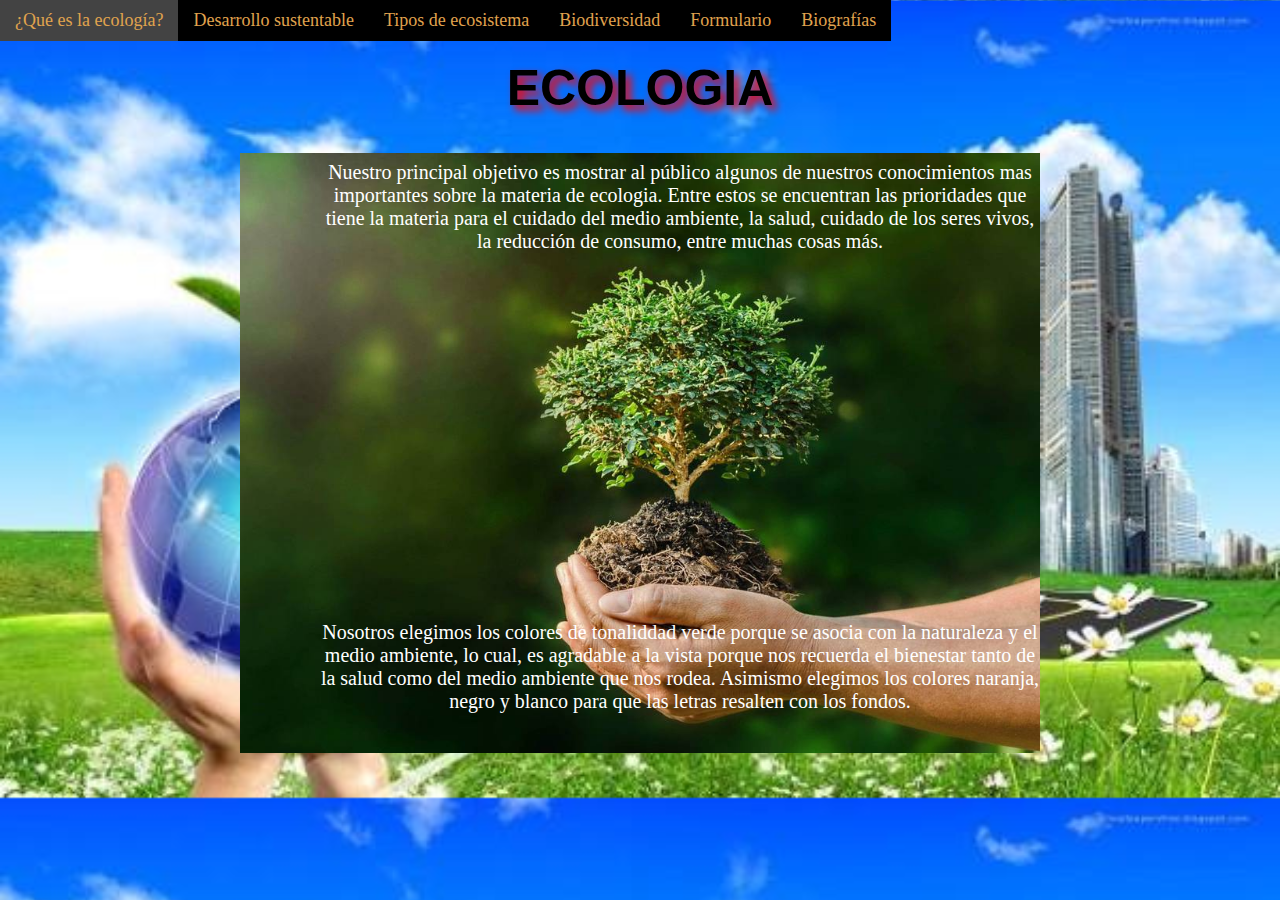
<file: Proyecto/index.html>
<!DOCTYPE html>
<html lang="en">
<head>
    <meta charset="UTF-8">
    <meta http-equiv="X-UA-Compatible" content="IE=edge">
    <meta name="viewport" content="width=device-width, initial-scale=1.0">
    <title>MENÚ</title>
    <link rel="stylesheet" href="estilos.css"/>
</head>
<body>

    <div id="header">
        <ul class="nav">
            <li><a href="ecologia.html">¿Qué es la ecología?</a></li>
            <li><a href="des_sust.html">Desarrollo sustentable</a></li>
            <li><a href="tipEcos.html">Tipos de ecosistema</a></li>
            <li><a href="biodiversidad.html">Biodiversidad</a></li>
            <li><a href="formulario.html">Formulario</a></li>
            <li><a href="biografias.html">Biografías</a></li>
        </ul>
    </div>

    <div class="contenedor">
        <br>
        <header>
            <h1>ECOLOGIA</h1>
        </header>
        <br><br>
        <img src="imagenes/arbol.jpg" alt="" width="800px" height="600px">
        <div class="texto1">Nuestro principal objetivo es mostrar al público
            algunos de nuestros conocimientos mas importantes sobre la materia de ecologia.
            Entre estos se encuentran las prioridades que tiene la materia para el cuidado del medio ambiente,
            la salud, cuidado de los seres vivos, la reducción de consumo, entre muchas cosas más.
        </div>
        <div class="texto2">Nosotros elegimos los colores de tonaliddad verde
            porque se asocia con la naturaleza y el medio ambiente, lo cual, es agradable a la vista porque
            nos recuerda el bienestar tanto de la salud como del medio ambiente que nos rodea. Asimismo 
            elegimos los colores naranja, negro y blanco para que las letras resalten con los fondos.
        </div>
    </div>
</body>
</html>
</file>
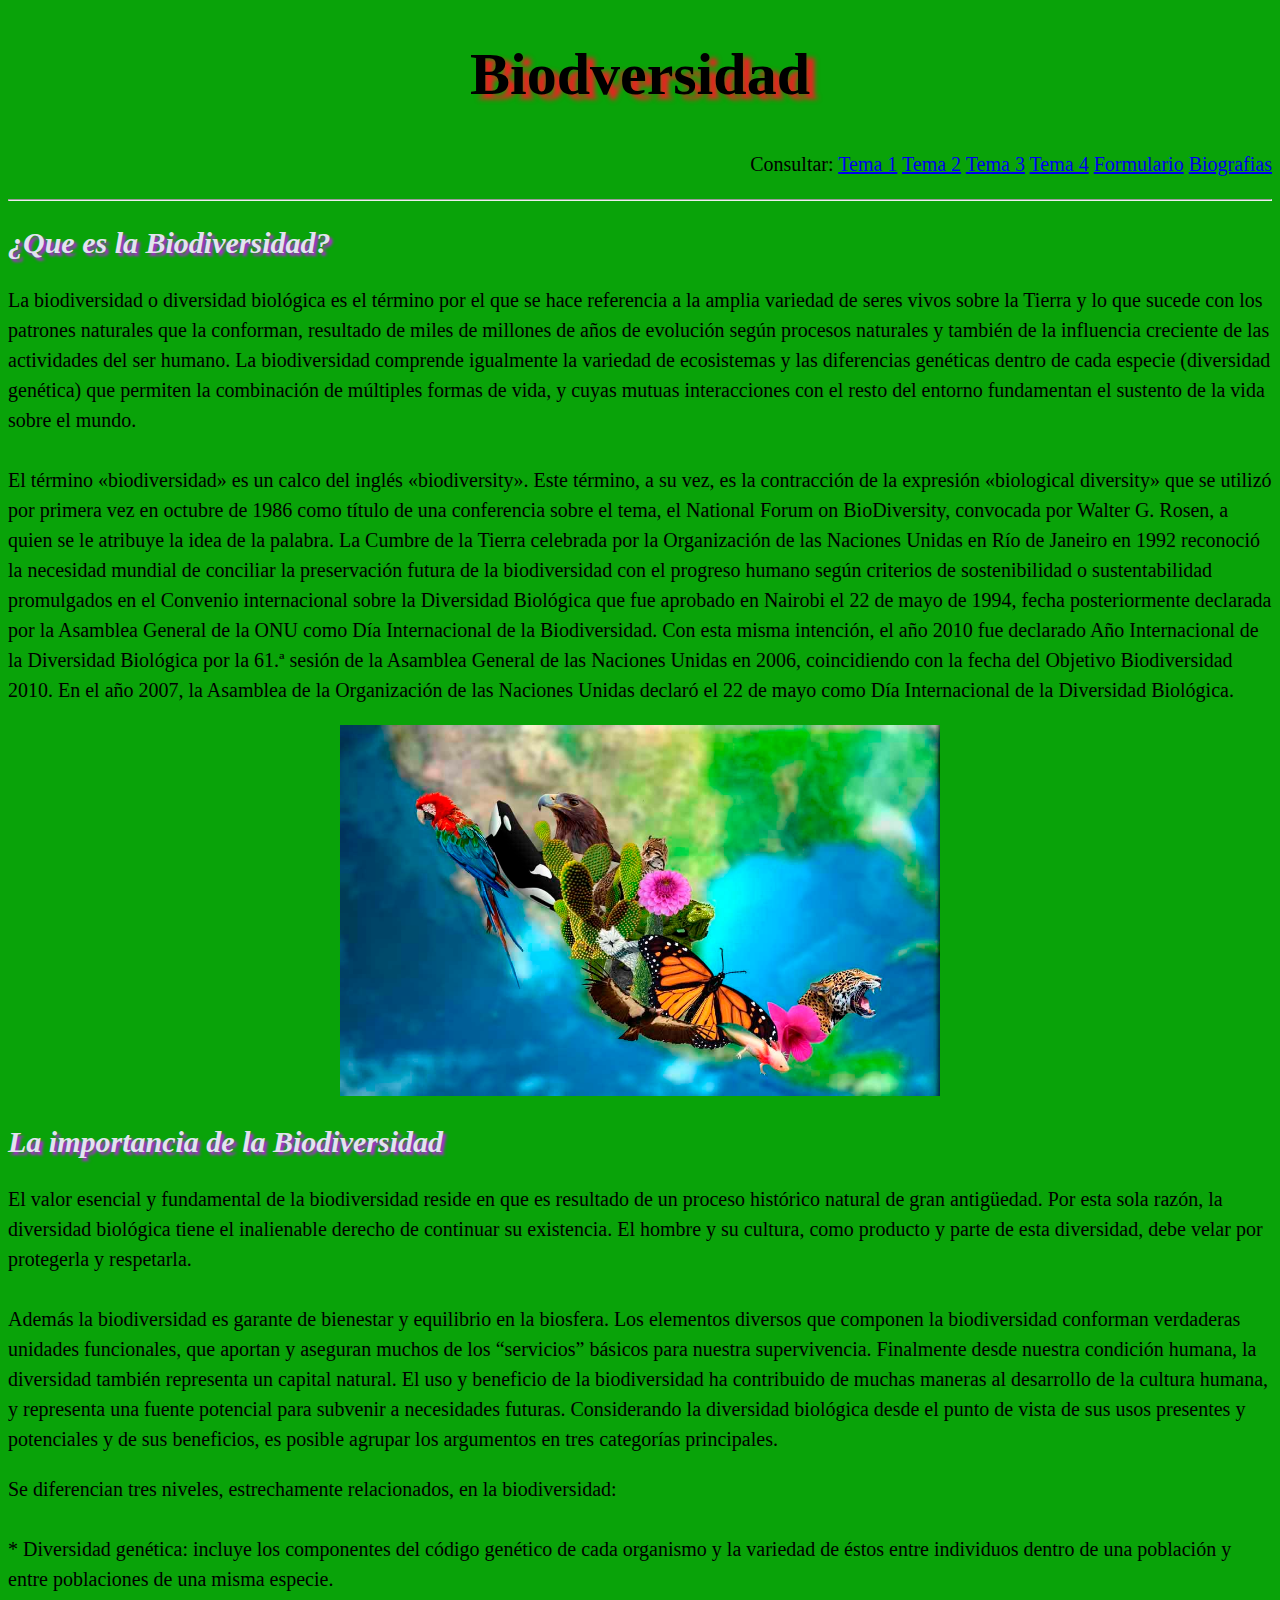
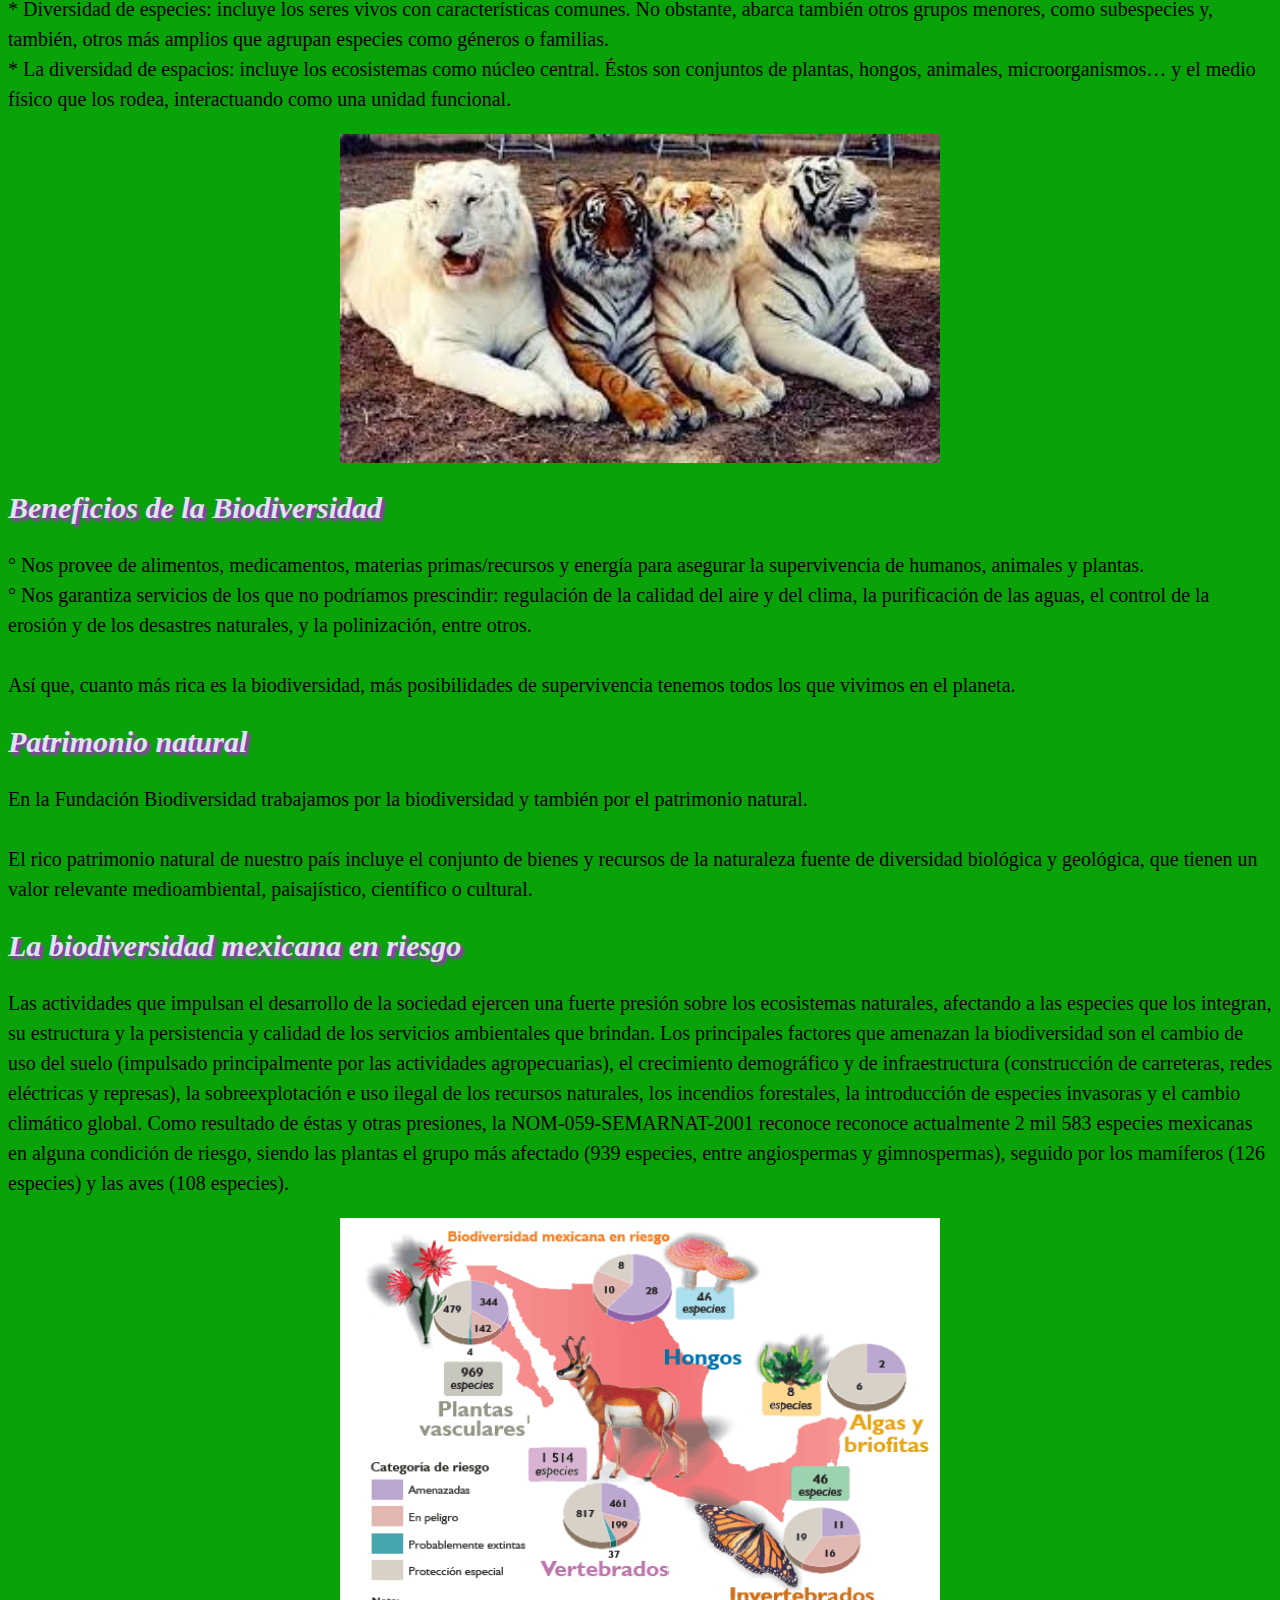
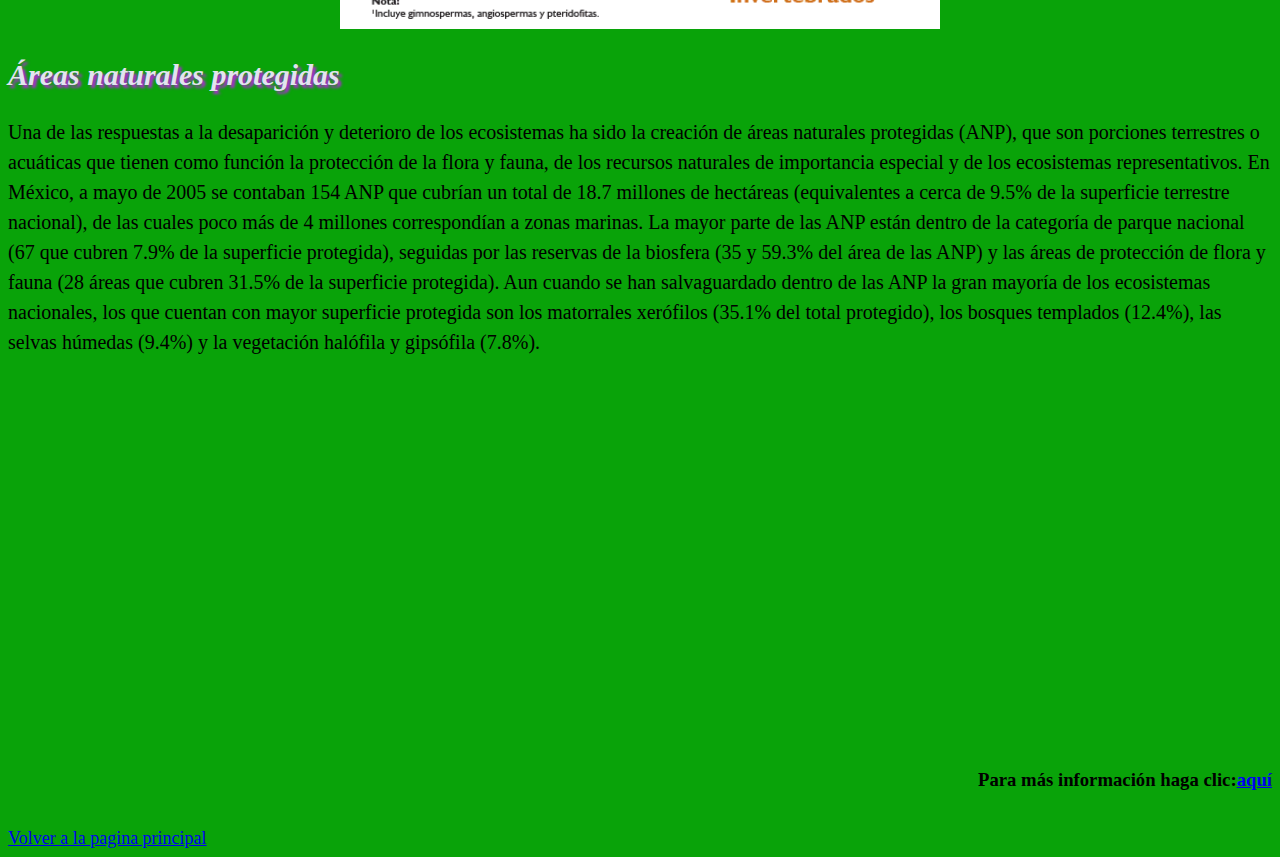
<file: Proyecto/biodiversidad.html>
<!DOCTYPE html>
<html lang="en">
<head>
    <meta charset="UTF-8">
    <meta http-equiv="X-UA-Compatible" content="IE=edge">
    <meta name="viewport" content="width=device-width, initial-scale=1.0">
    <title>Biodiversidad</title>
    <link rel="stylesheet" href="estilos4.css"/>
</head>
<body>

    <header>
        <h1>Biodversidad</h1>
    </header>

    <div class="anclaje">
    <p class="color">Consultar:
        <a href="ecologia.html">Tema 1</a>
        <a href="des_sust.html">Tema 2</a>
        <a href="tipEcos.html">Tema 3</a>
        <a href="biodiversidad.html">Tema 4</a>
        <a href="formulario.html">Formulario</a>
        <a href="biografias.html">Biografias</a>
    </div>
    </p>

    <hr>
    <h2>¿Que es la Biodiversidad?</h2>

    <p>
        La biodiversidad o diversidad biológica es el término por el que se hace referencia a la amplia variedad de 
        seres vivos sobre la Tierra y lo que sucede con los patrones naturales 
        que la conforman, resultado de miles de millones de años de evolución según procesos naturales y también de la influencia creciente de 
        las actividades del ser humano. La biodiversidad comprende igualmente la variedad de ecosistemas y las diferencias genéticas dentro de 
        cada especie (diversidad genética) que permiten la combinación de múltiples formas de vida, y cuyas mutuas interacciones con el resto del 
        entorno fundamentan el sustento de la vida sobre el mundo.<br><br>
        El término «biodiversidad» es un calco del inglés «biodiversity». Este término, a su vez, es la contracción de la expresión «biological 
        diversity» que se utilizó por primera vez en octubre de 1986 como título de una conferencia sobre el tema, el National Forum on 
        BioDiversity, convocada por Walter G. Rosen, a quien se le atribuye la idea de la palabra.
        La Cumbre de la Tierra celebrada por la Organización de las Naciones Unidas en Río de Janeiro en 1992 reconoció la necesidad 
        mundial de conciliar la preservación futura de la biodiversidad con el progreso humano según criterios de sostenibilidad o 
        sustentabilidad promulgados en el Convenio internacional sobre la Diversidad Biológica que fue aprobado en Nairobi el 22 de 
        mayo de 1994, fecha posteriormente declarada por la Asamblea General de la ONU como Día Internacional de la Biodiversidad. 
        Con esta misma intención, el año 2010 fue declarado Año Internacional de la Diversidad Biológica por la 61.ª sesión de la 
        Asamblea General de las Naciones Unidas en 2006, coincidiendo con la fecha del Objetivo Biodiversidad 2010.
        En el año 2007, la Asamblea de la Organización de las Naciones Unidas declaró el 22 de mayo como Día Internacional de la 
        Diversidad Biológica.
        <br>
        <center><img src="imagenes/bio.jpg" width="600" heigh="900"></center>
    </p>

    <h2>La importancia de la Biodiversidad</h2>
    <p>
        El valor esencial y fundamental de la biodiversidad reside en que es resultado de un proceso histórico 
        natural de gran antigüedad. Por esta sola razón, la diversidad biológica tiene el inalienable derecho de 
        continuar su existencia. El hombre y su cultura, como producto y parte de esta diversidad, debe velar por 
        protegerla y respetarla.<br><br>
        Además la biodiversidad es garante de bienestar y equilibrio en la biosfera. Los elementos diversos que 
        componen la biodiversidad conforman verdaderas unidades funcionales, que aportan y aseguran muchos de 
        los “servicios” básicos para nuestra supervivencia.
        Finalmente desde nuestra condición humana, la diversidad también representa un capital natural. 
        El uso y beneficio de la biodiversidad ha contribuido de muchas maneras al desarrollo de la cultura 
        humana, y representa una fuente potencial para subvenir a necesidades futuras.
        Considerando la diversidad biológica desde el punto de vista de sus usos presentes y potenciales y 
        de sus beneficios, es posible agrupar los argumentos en tres categorías principales.
    </p>

    <p>
        Se diferencian tres niveles, estrechamente relacionados, en la biodiversidad:<br><br>
        * Diversidad genética: incluye los componentes del código genético de cada organismo y la variedad de éstos entre individuos dentro de una población y entre poblaciones de una misma especie.<br>
        * Diversidad de especies: incluye los seres vivos con características comunes. No obstante, abarca también otros grupos menores, como subespecies y, también, otros más amplios que agrupan especies como géneros o familias.<br>
        * La diversidad de espacios: incluye los ecosistemas como núcleo central. Éstos son conjuntos de plantas, hongos, animales, microorganismos… y el medio físico que los rodea, interactuando como una unidad funcional.
        <center><img src="imagenes/bio_gen.jpg" width="600" heigh="900"></center>
    </p>

    <h2>Beneficios de la Biodiversidad</h2>
    <p>
        ° Nos provee de alimentos, medicamentos, materias primas/recursos y energía para asegurar la supervivencia de humanos, animales y plantas.<br>
        ° Nos garantiza servicios de los que no podríamos prescindir: regulación de la calidad del aire y del clima, la purificación de las aguas, el control de la erosión y de los desastres naturales, y la polinización, entre otros.<br><br>
        Así que, cuanto más rica es la biodiversidad, más posibilidades de supervivencia tenemos todos los que vivimos en el planeta.
    </p>

    <h2>Patrimonio natural</h2>
    <p>
        En la Fundación Biodiversidad trabajamos por la biodiversidad y también por el patrimonio natural.<br><br>
        El rico patrimonio natural de nuestro país incluye el conjunto de bienes y recursos de la naturaleza fuente de diversidad biológica y geológica, que tienen un valor relevante medioambiental, paisajístico, científico o cultural.
    </p>

    <h2>La biodiversidad mexicana en riesgo</h2>
    <p>
        Las actividades que impulsan el desarrollo de la sociedad ejercen una fuerte presión sobre los ecosistemas naturales, afectando a las especies que los integran, su estructura y la persistencia y calidad de los servicios ambientales que brindan. 
        Los principales factores que amenazan la biodiversidad son el cambio de uso del suelo (impulsado principalmente por las actividades agropecuarias), el crecimiento demográfico y de infraestructura (construcción de carreteras, redes eléctricas y represas), 
        la sobreexplotación e uso ilegal de los recursos naturales, los incendios forestales, la introducción de especies invasoras y el cambio climático global. Como resultado de éstas y otras presiones, la NOM-059-SEMARNAT-2001 reconoce reconoce actualmente 
        2 mil 583 especies mexicanas en alguna condición de riesgo, siendo las plantas el grupo más afectado (939 especies, entre angiospermas y gimnospermas), seguido por los mamíferos (126 especies) y las aves (108 especies).
        <center><img src="imagenes/bio_mex.gif" width="600" heigh="900"></center>
    </p>
    
    <h2>Áreas naturales protegidas</h2>
    <p>
        Una de las respuestas a la desaparición y deterioro de los ecosistemas ha sido la creación de áreas naturales protegidas (ANP), que son porciones terrestres o acuáticas que tienen como función la protección de la flora y fauna, de los recursos naturales de 
        importancia especial y de los ecosistemas representativos. En México, a mayo de 2005 se contaban 154 ANP que cubrían un total de 18.7 millones de hectáreas (equivalentes a cerca de 9.5% de la superficie terrestre nacional), de las cuales poco más de 4 millones 
        correspondían a zonas marinas. La mayor parte de las ANP están dentro de la categoría de parque nacional (67 que cubren 7.9% de la superficie protegida), seguidas por las reservas de la biosfera (35 y 59.3% del área de las ANP) y las áreas de protección de flora 
        y fauna (28 áreas que cubren 31.5% de la superficie protegida). Aun cuando se han salvaguardado dentro de las ANP la gran mayoría de los ecosistemas nacionales, los que cuentan con mayor superficie protegida son los matorrales xerófilos (35.1% del total protegido), 
        los bosques templados (12.4%), las selvas húmedas (9.4%) y la vegetación halófila y gipsófila (7.8%).
    </p>

    <br><br>

    <div class="video">
        <iframe width="560" height="315" src="https://www.youtube.com/embed/luv79My-91A" title="YouTube video player" frameborder="0" allow="accelerometer; autoplay; clipboard-write; encrypted-media; gyroscope; picture-in-picture" allowfullscreen></iframe>
    </div>

    <br>
    <h3>Para más información haga clic:<a href="https://www.ecologistasenaccion.org/6296/biodiversidad-que-es-donde-se-encuentra-y-por-que-es-importante/">aquí</a></h3>

    <br>
    <font size="4"><a href="index.html">Volver a la pagina principal</a></h4></font>
</body>
</html>
</file>
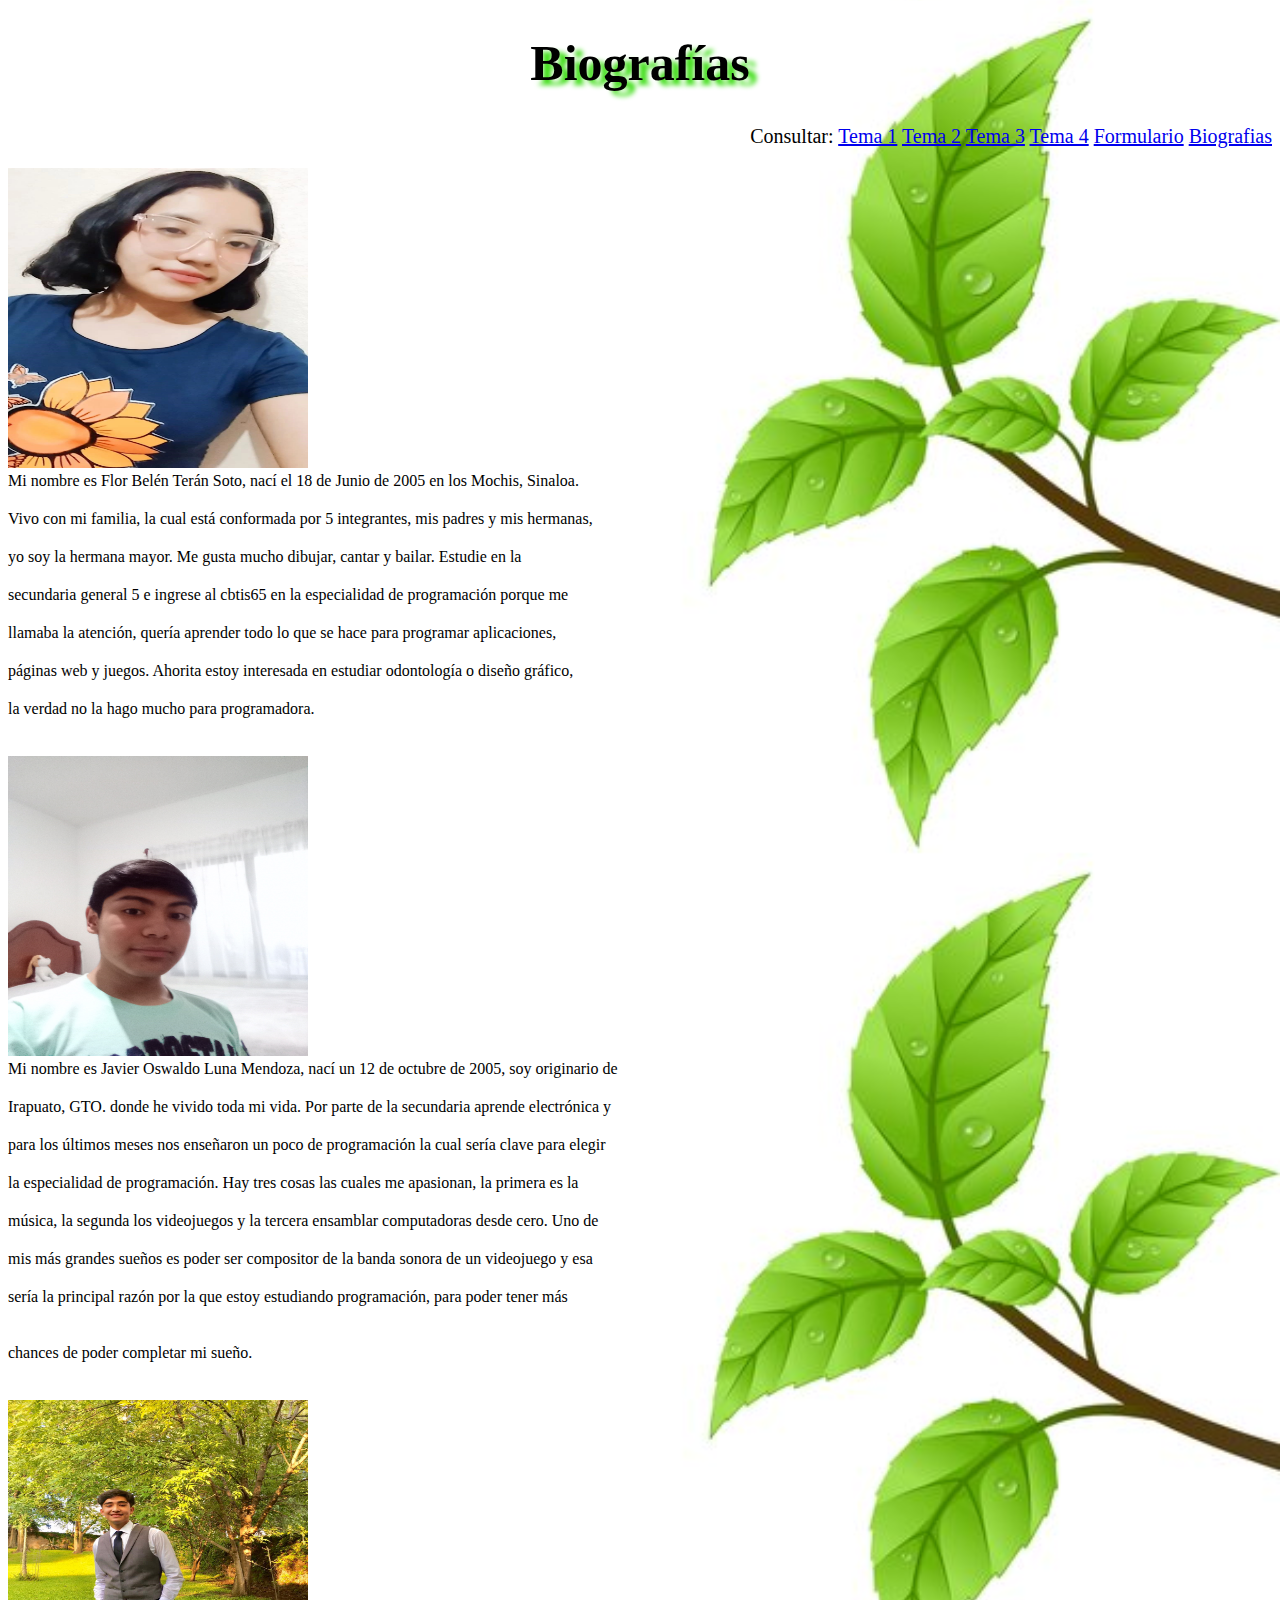
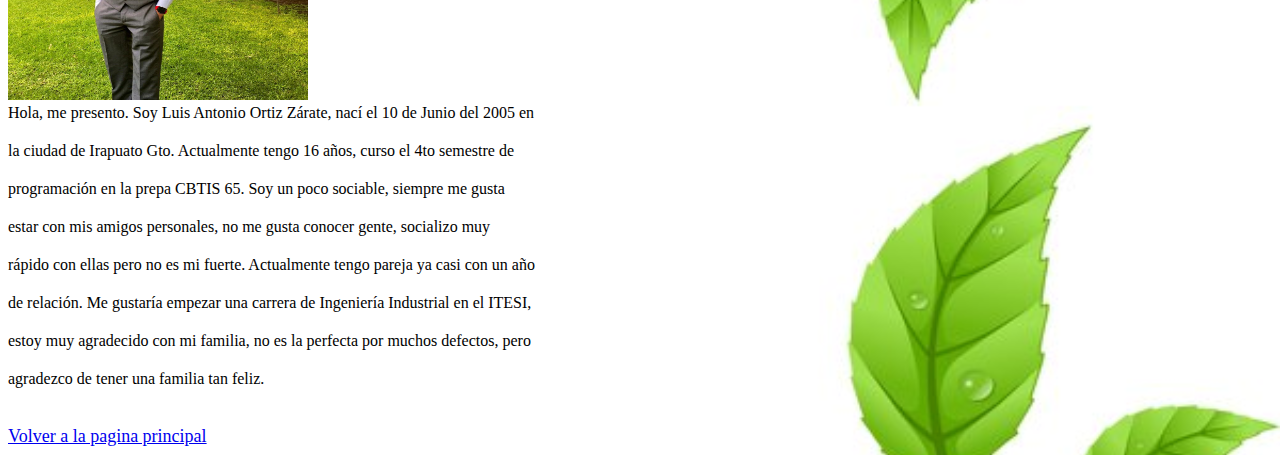
<file: Proyecto/biografias.html>
<!DOCTYPE html>
<html lang="en">
<head>
    <meta charset="UTF-8">
    <meta http-equiv="X-UA-Compatible" content="IE=edge">
    <meta name="viewport" content="width=device-width, initial-scale=1.0">
    <title>Biografias</title>
    <link rel="stylesheet" href="estilosb.css"/>
</head>
<body>
    <header>
        <h1>Biografías</h1>
    </header> 
    <p align="right">Consultar:
        <a href="ecologia.html">Tema 1</a>
        <a href="des_sust.html">Tema 2</a>
        <a href="tipEcos.html">Tema 3</a>
        <a href="biodiversidad.html">Tema 4</a>
        <a href="formulario.html">Formulario</a>
        <a href="biografias.html">Biografias</a>
    </p>
    <div class="imagen">
        <img src="imagenes/flor.jpg" width="300" height="300" ><br>
        Mi nombre es Flor Belén Terán Soto, nací el 18 de Junio de 2005 en los Mochis, Sinaloa.</p>
        Vivo con mi familia, la cual está conformada por 5 integrantes, mis padres y mis hermanas, </p>
        yo soy la hermana mayor. Me gusta mucho dibujar, cantar y bailar. Estudie en la </p>
        secundaria general 5 e ingrese al cbtis65 en la especialidad de programación porque me </p>
        llamaba la atención, quería aprender todo lo que se hace para programar aplicaciones, </p>
        páginas web y juegos. Ahorita estoy interesada en estudiar odontología o diseño gráfico, </p>
        la verdad no la hago mucho para programadora. </p><br>
        <img src="imagenes/javier.jpg" width="300" height="300" ><br>
        Mi nombre es Javier Oswaldo Luna Mendoza, nací un 12 de octubre de 2005, soy originario de</p>
        Irapuato, GTO. donde he vivido toda mi vida. Por parte de la secundaria aprende electrónica y</p>
        para los últimos meses nos enseñaron un poco de programación la cual sería clave para elegir </p>
        la especialidad de programación. Hay tres cosas las cuales me apasionan, la primera es la</p>
        música, la segunda los videojuegos y la tercera ensamblar computadoras desde cero. Uno de </p>
        mis más grandes sueños es poder ser compositor de la banda sonora de un videojuego y esa </p>
        sería la principal razón por la que estoy estudiando programación, para poder tener más </p><br>
        chances de poder completar mi sueño.</p><br>
        <img src="imagenes/luis.jpg" width="300" height="300" ><br>
        Hola, me presento. Soy Luis Antonio Ortiz Zárate, nací el 10 de Junio del 2005 en</p> 
        la ciudad de Irapuato Gto. Actualmente tengo 16 años, curso el 4to semestre de</p> 
        programación en la prepa CBTIS 65. Soy un poco sociable, siempre me gusta</p> 
        estar con mis amigos personales, no me gusta conocer gente, socializo muy</p> 
        rápido con ellas pero no es mi fuerte. Actualmente tengo pareja ya casi con un año</p> 
        de relación. Me gustaría empezar una carrera de Ingeniería Industrial en el ITESI,</p>
        estoy muy agradecido con mi familia, no es la perfecta por muchos defectos, pero</p> 
        agradezco de tener una familia tan feliz.</p><br>
    </div>
    <font size="4"><a href="index.html">Volver a la pagina principal</a></font>
</body>
</html>
</file>
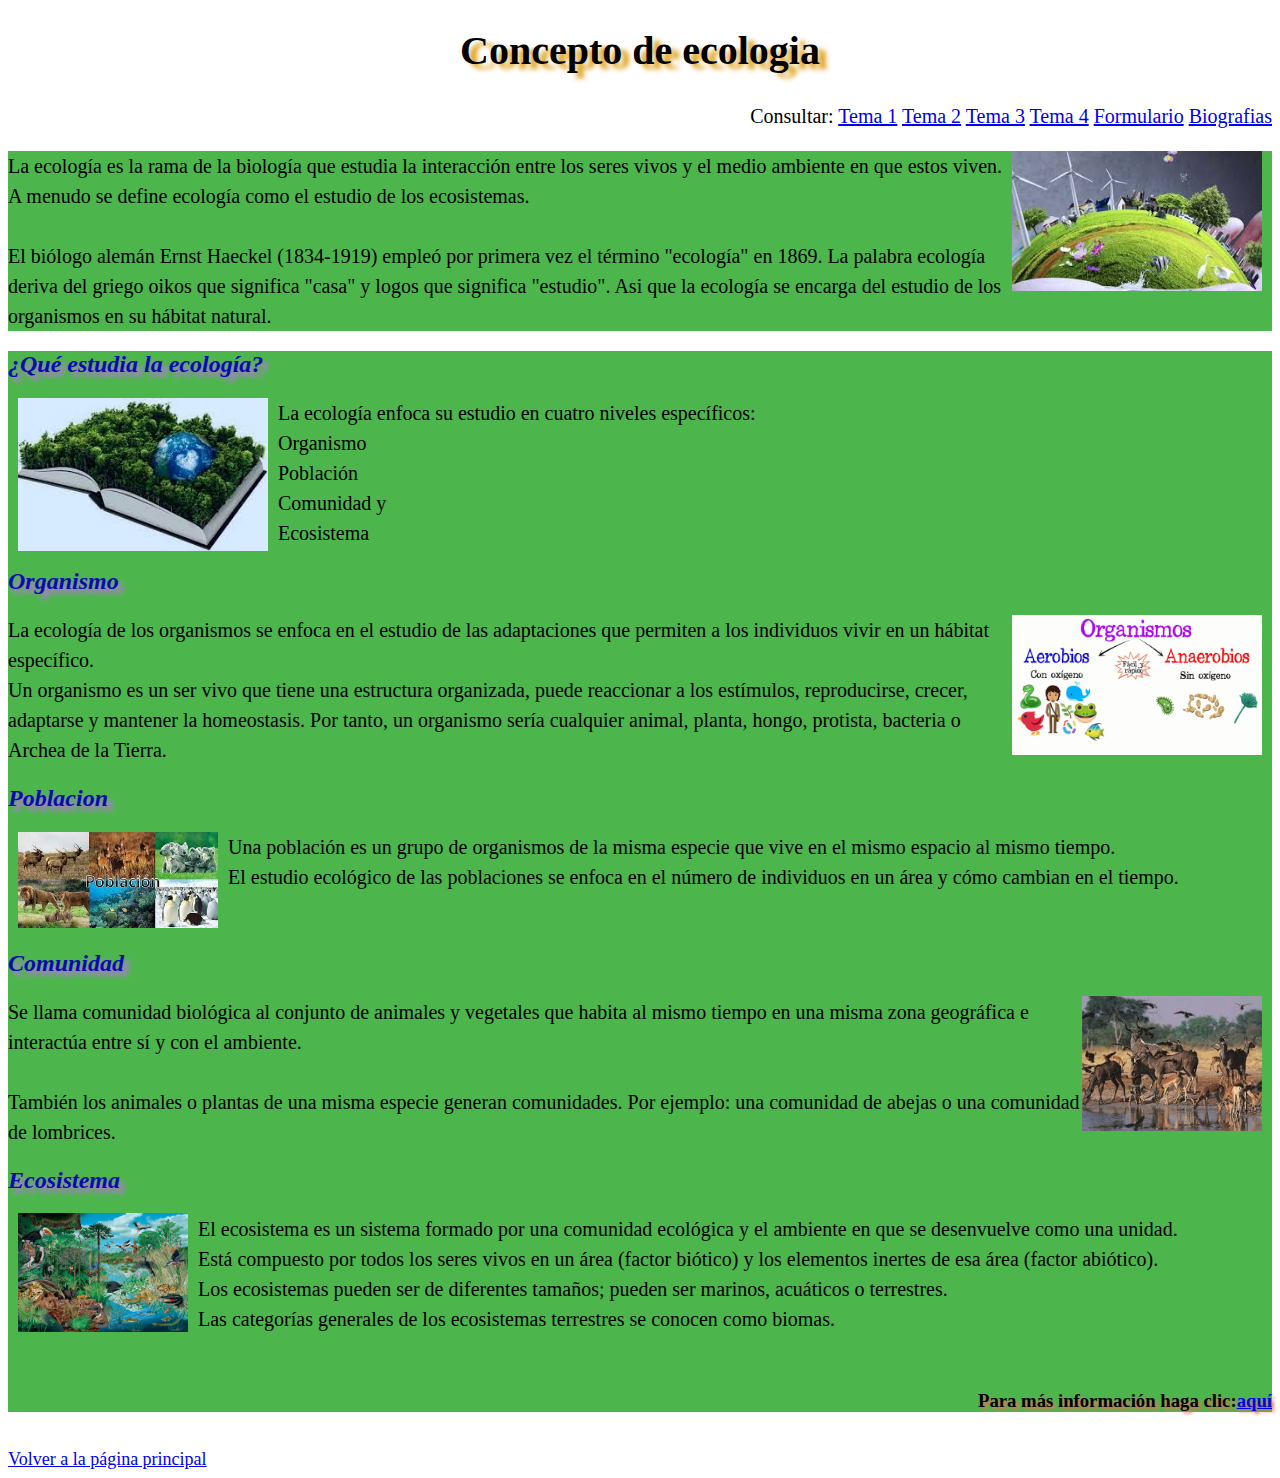
<file: Proyecto/ecologia.html>
<!DOCTYPE html>
<html lang="en">
<head>
    <meta charset="UTF-8">
    <meta http-equiv="X-UA-Compatible" content="IE=edge">
    <meta name="viewport" content="width=device-width, initial-scale=1.0">
    <title>¿Qué es la ecología?</title>
    <link rel="stylesheet" href="estilos2.css"/>
</head>
<body>
    <header>
        <h1>Concepto de ecologia</h1>
    </header>

    <p class="anclaje">Consultar:
        <a href="ecologia.html">Tema 1</a>
        <a href="des_sust.html">Tema 2</a>
        <a href="tipEcos.html">Tema 3</a>
        <a href="biodiversidad.html">Tema 4</a>
        <a href="formulario.html">Formulario</a>
        <a href="biografias.html">Biografias</a>
    </p>

    <div class="article">
    <article>
    <img src="imagenes/ecologia.jpg" style="float: right; margin-right: 10px; width: 250px">
    <p>
        La ecología es la rama de la biología que estudia la interacción entre los seres vivos y el medio ambiente en que estos viven. A menudo se define ecología como el estudio de los ecosistemas.<br><br>
        El biólogo alemán Ernst Haeckel (1834-1919) empleó por primera vez el término "ecología" en 1869. La palabra ecología deriva del griego oikos que significa "casa" y logos que significa "estudio". 
        Asi que la ecología se encarga del estudio de los organismos en su hábitat natural.
    </p>
    </article>
</div>

<div class="section">
<section>
        <h2>¿Qué estudia la ecología?</h2>
        <img src="imagenes/estudioEc.jpg" style="float: left; margin-right: 10px; margin-left:10px; width: 250px">
        <p>
        La ecología enfoca su estudio en cuatro niveles específicos: <br>Organismo<br> Población<br> Comunidad y<br> Ecosistema
        </p>
        <div>
            <h2>Organismo</h2>
            <img src="imagenes/organismos.jpg" style="float: right; margin-right: 10px; width: 250px">
            <p> La ecología de los organismos se enfoca en el estudio de las adaptaciones que permiten a los individuos vivir en un hábitat específico.<br>
                Un organismo es un ser vivo que tiene una estructura organizada, puede reaccionar a los estímulos, reproducirse, crecer, adaptarse y mantener
                la homeostasis. Por tanto, un organismo sería cualquier animal, planta, hongo, protista, bacteria o Archea de la Tierra.
            </p>
        </div>
        <div>
            <h2>Poblacion</h2>
            <img src="imagenes/poblacion.jpg" style="float: left; margin-right: 10px; margin-left:10px; width: 200px">
            <p>Una población es un grupo de organismos de la misma especie que vive en el mismo espacio al mismo tiempo.<br>
            El estudio ecológico de las poblaciones se enfoca en el número de individuos en un área y cómo cambian en el tiempo. 
            </p>
        </div>
        <div>
            <br>
            <h2>Comunidad</h2>
            <img src="imagenes/comunidad.jpg" style="float: right; margin-right: 10px; width: 180px">
            <p>Se llama comunidad biológica al conjunto de animales y vegetales que habita al mismo tiempo en una misma zona geográfica e interactúa entre sí y con el ambiente.<br><br>
                También los animales o plantas de una misma especie generan comunidades. Por ejemplo: una comunidad de abejas o una comunidad de lombrices.
            </p>
        </div>
        <div>
            <h2>Ecosistema</h2>
            <img src="imagenes/ecosistema.jpg" style="float: left; margin-right: 10px; margin-left:10px; width: 170px">
            <p> El ecosistema es un sistema formado por una comunidad ecológica y el ambiente en que se desenvuelve como una unidad.<br>
            Está compuesto por todos los seres vivos en un área (factor biótico) y los elementos inertes de esa área (factor abiótico).<br>
            Los ecosistemas pueden ser de diferentes tamaños; pueden ser marinos, acuáticos o terrestres.<br>
            Las categorías generales de los ecosistemas terrestres se conocen como biomas.
        </p>

        <br>
        <h3>Para más información haga clic:<a href="https://concepto.de/ecologia/">aquí</a></h3>
        </div>
    </section></div>
    <br>
    <font size="4"><a href="index.html">Volver a la página principal</a></font>
</body>
</html>
</file>
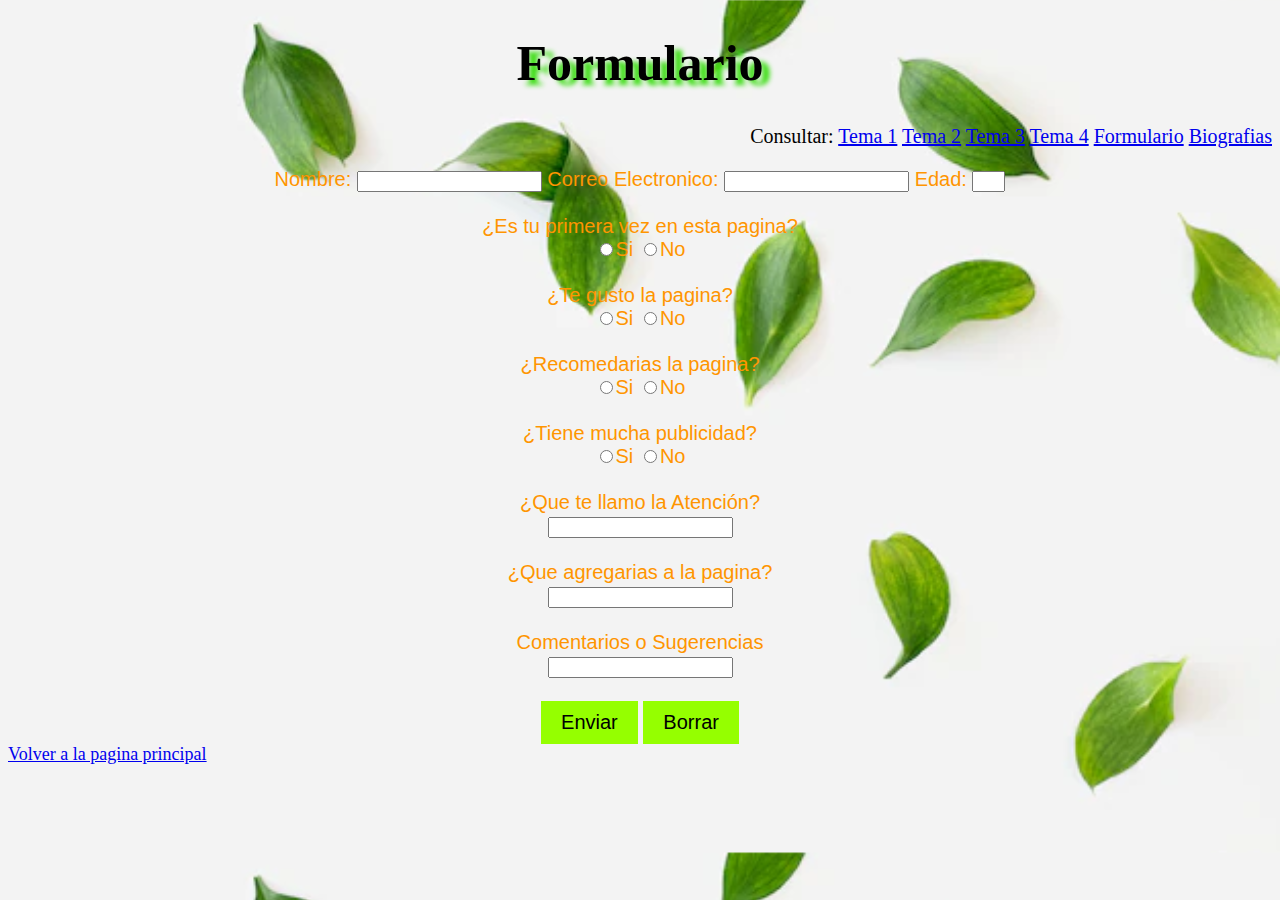
<file: Proyecto/formulario.html>
<!DOCTYPE html>
<html lang="en">
<head>
    <meta charset="UTF-8">
    <meta http-equiv="X-UA-Compatible" content="IE=edge">
    <meta name="viewport" content="width=device-width, initial-scale=1.0">
    <title>Formulario</title>
    <link rel="stylesheet" href="estilosf.css"/>
</head>
<body>
    <header>
        <h1>Formulario</h1>
    </header> 
    <p align="right">Consultar:
        <a href="ecologia.html">Tema 1</a>
        <a href="des_sust.html">Tema 2</a>
        <a href="tipEcos.html">Tema 3</a>
        <a href="biodiversidad.html">Tema 4</a>
        <a href="formulario.html">Formulario</a>
        <a href="biografias.html">Biografias</a>
    </p>
    <div>
    <form class="contenedor" action="" method="post" name="formul">
        Nombre: <input name="nombre" type="text"> 
          Correo Electronico: <input name="correoelectronico" type="text">
          Edad: <input type ="text" size="1px" maxlength="2"><br><br>
          ¿Es tu primera vez en esta pagina?<br>
          <label><input type="radio" name="Si" value="1">Si</label>
          <label><input type="radio" name="No" value="0">No</label><br><br>
        ¿Te gusto la pagina?<br>
        <label><input type="radio" name="Si1" value="1">Si</label>
        <label><input type="radio" name="No1" value="0">No</label><br><br>
        ¿Recomedarias la pagina?<br>
        <label><input type="radio" name="Si2" value="1">Si</label>
        <label><input type="radio" name="No2" value="0">No</label><br><br>
        ¿Tiene mucha publicidad?<br>
        <label><input type="radio" name="Si3" value="1">Si</label>
        <label><input type="radio" name="No3" value="0">No</label><br><br>
        ¿Que te llamo la Atención?<br>
        <input name="nombre" type="text"><br><br>
        ¿Que agregarias a la pagina?<br>
        <input name="nombre" type="text"><br><br>
        Comentarios o Sugerencias<br>
        <input name="nombre" type="text"><br><br>
        <button type="submit">Enviar</button>  <button type="reset">Borrar</button>
        </form>
    </div>   
    <font size="4"><a href="index.html">Volver a la pagina principal</a></font>
</body>
</html>
</file>
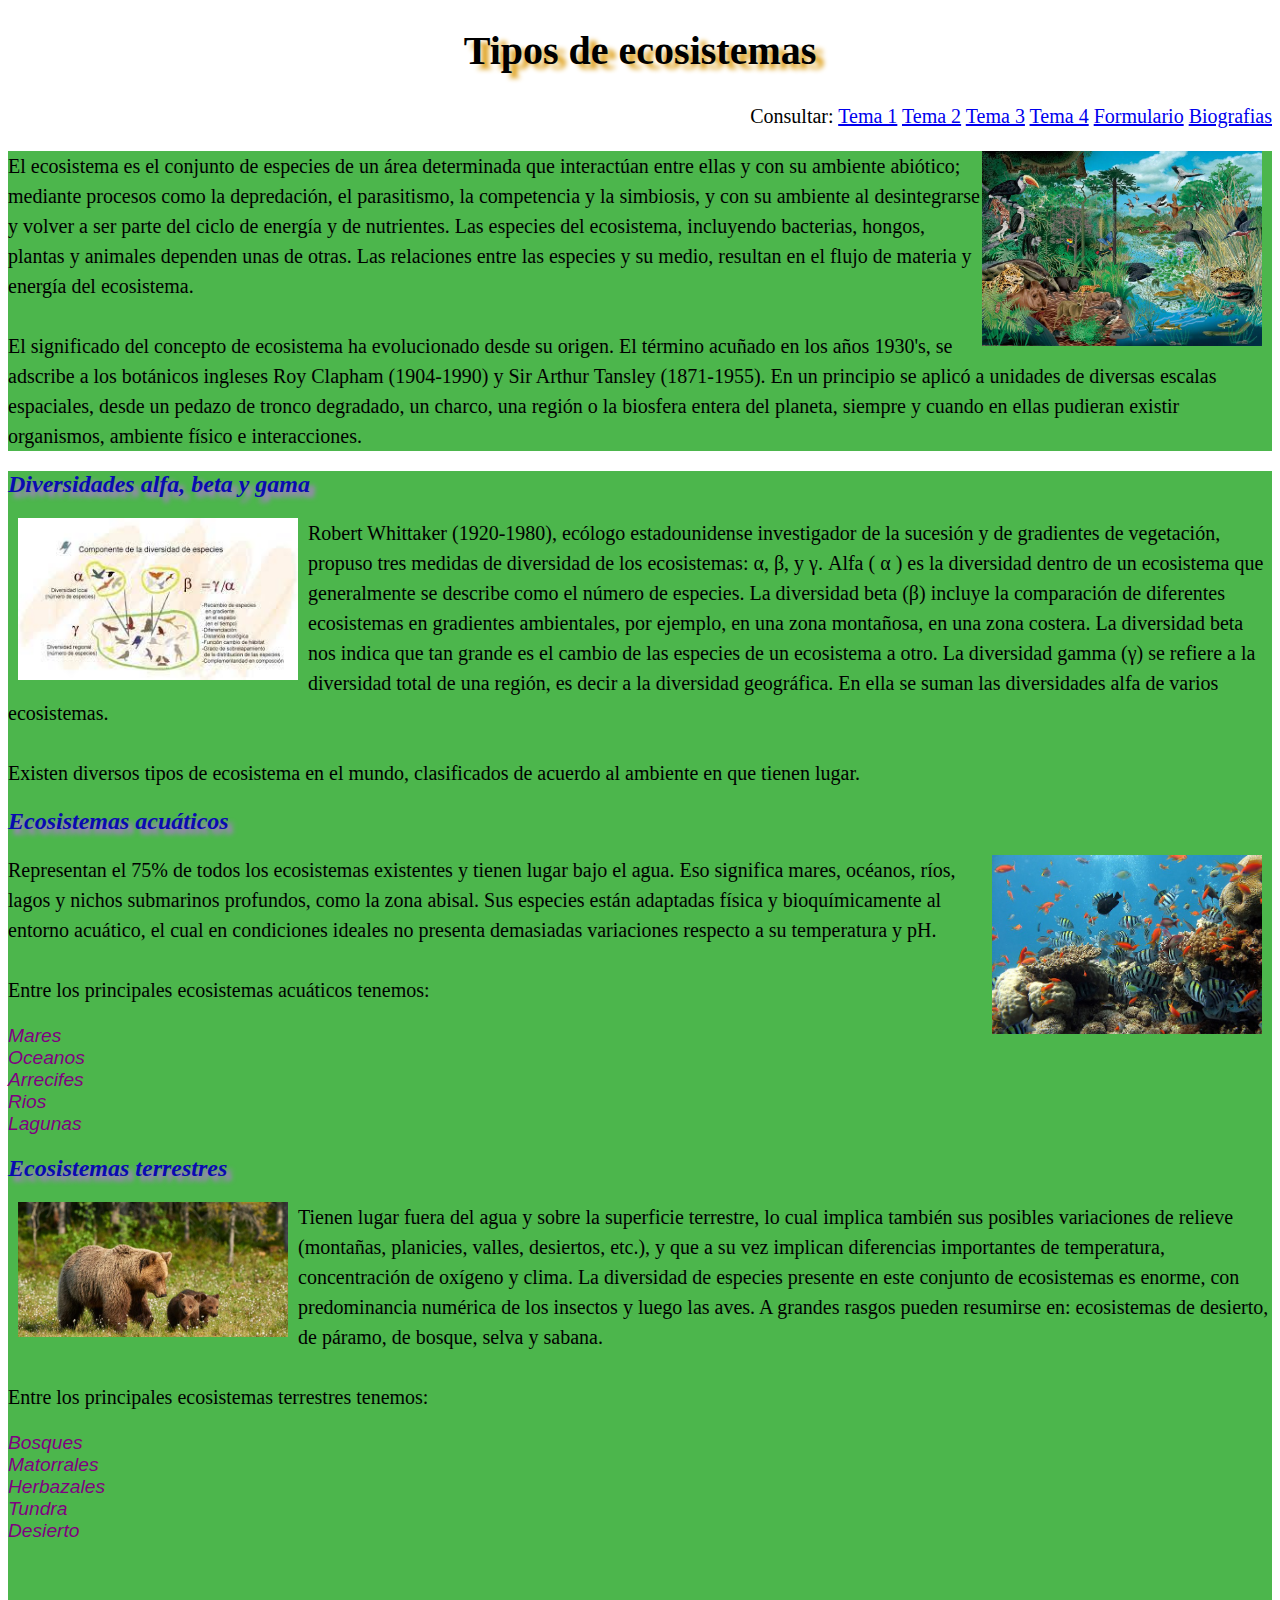
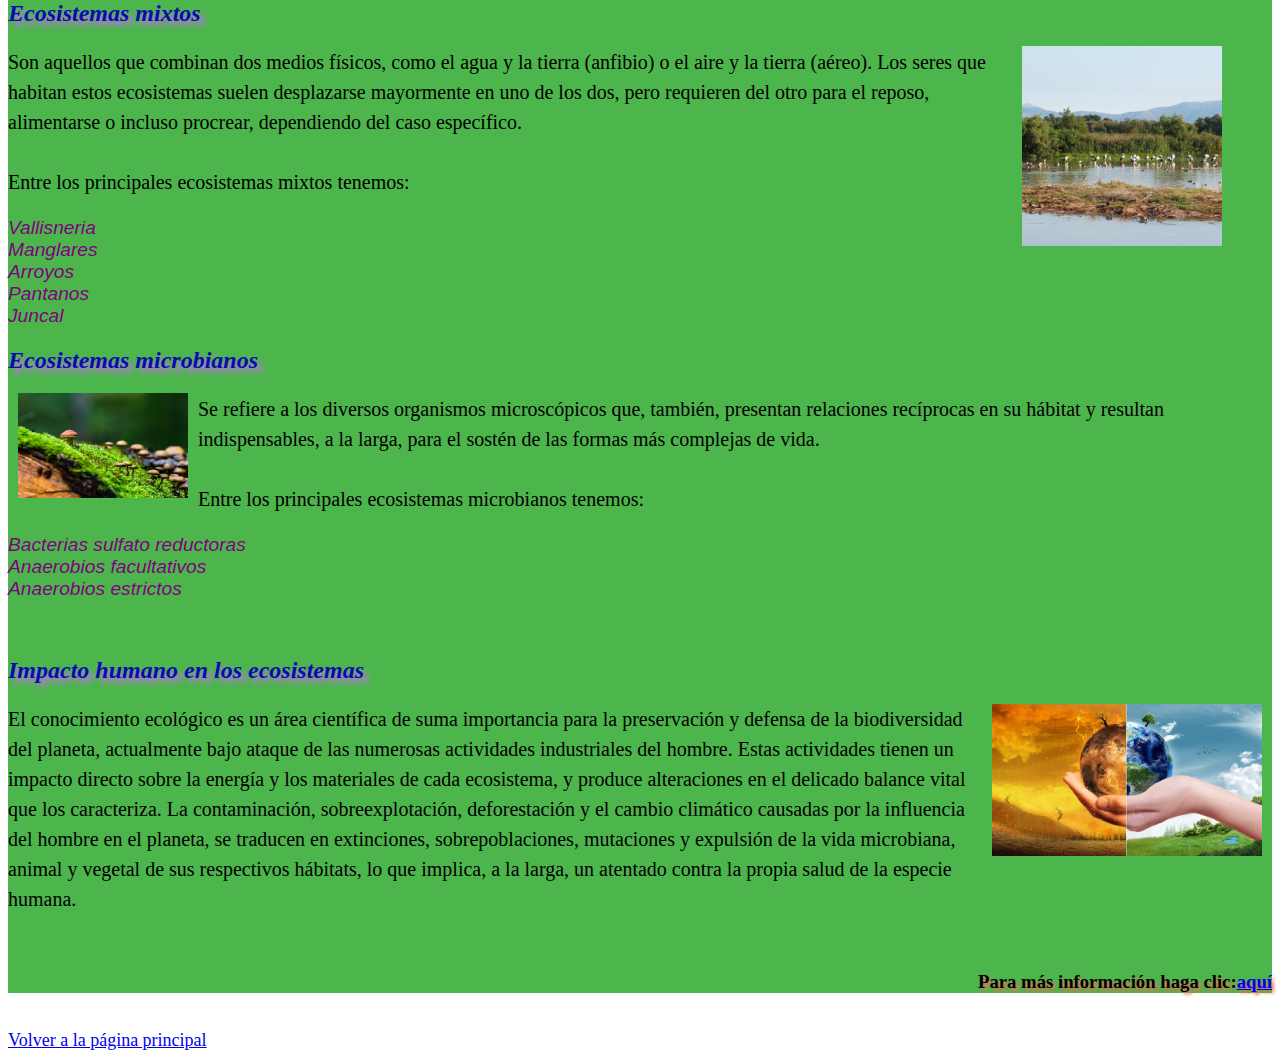
<file: Proyecto/tipEcos.html>
<!DOCTYPE html>
<html lang="en">
<head>
    <meta charset="UTF-8">
    <meta http-equiv="X-UA-Compatible" content="IE=edge">
    <meta name="viewport" content="width=device-width, initial-scale=1.0">
    <title>Tipos de Ecosistemas</title>
    <link rel="stylesheet" href="estilos2.css"/>
</head>
<body>
    <header>
        <h1>Tipos de ecosistemas</h1>
    </header>

    <p class="anclaje">Consultar:
        <a href="ecologia.html">Tema 1</a>
        <a href="des_sust.html">Tema 2</a>
        <a href="tipEcos.html">Tema 3</a>
        <a href="biodiversidad.html">Tema 4</a>
        <a href="formulario.html">Formulario</a>
        <a href="biografias.html">Biografias</a>
    </p>

    <div class="article">
    <article>
    <img src="imagenes/ecosistema.jpg" style="float: right; margin-right: 10px; width: 280px">
    <p>
        El ecosistema es el conjunto de especies de un área determinada que interactúan entre ellas y con su ambiente abiótico; mediante procesos como la depredación, 
        el parasitismo, la competencia y la simbiosis, y con su ambiente al desintegrarse y volver a ser parte del ciclo de energía y de nutrientes. Las especies del ecosistema, 
        incluyendo bacterias, hongos, plantas y animales dependen unas de otras. Las relaciones entre las especies y su medio, resultan en el flujo de materia y energía del ecosistema.
        <br><br>
        El significado del concepto de ecosistema ha evolucionado desde su origen. El término acuñado en los años 1930's, se adscribe a los botánicos ingleses Roy Clapham (1904-1990) y 
        Sir Arthur Tansley (1871-1955). En un principio se aplicó a unidades de diversas escalas espaciales, desde un pedazo de tronco degradado, un charco, una región o la biosfera entera del planeta, 
        siempre y cuando en ellas pudieran existir organismos, ambiente físico e interacciones.  
    </p>
    </article>
</div>

<div class="section">
<section>
        <h2>Diversidades alfa, beta y gama</h2>
        <img src="imagenes/diversidad.jpg" style="float: left; margin-right: 10px; margin-left:10px; width: 280px">
        <p>
            Robert Whittaker (1920-1980), ecólogo estadounidense investigador de la sucesión y de gradientes de vegetación, propuso tres medidas de diversidad de los ecosistemas: α, β, y γ. Alfa ( α ) 
            es la diversidad dentro de un ecosistema que generalmente se describe como el número de especies. La diversidad beta (β) incluye la comparación de diferentes ecosistemas en gradientes ambientales, 
            por ejemplo, en una zona montañosa, en una zona costera. La diversidad beta nos indica que tan grande es el cambio de las especies de un ecosistema a otro. La diversidad gamma (γ) se refiere a la 
            diversidad total de una región, es decir a la diversidad geográfica. En ella se suman las diversidades alfa de varios ecosistemas.
            <br><br>
            Existen diversos tipos de ecosistema en el mundo, clasificados de acuerdo al ambiente en que tienen lugar.
        </p>
        <div>
            <h2>Ecosistemas acuáticos</h2>
            <img src="imagenes/acuatico.jpg" style="float: right; margin-right: 10px; width: 270px">
            <p>
                Representan el 75% de todos los ecosistemas existentes y tienen lugar bajo el agua. Eso significa mares, océanos, ríos, lagos y nichos submarinos profundos, como la zona abisal. Sus especies están 
                adaptadas física y bioquímicamente al entorno acuático, el cual en condiciones ideales no presenta demasiadas variaciones respecto a su temperatura y pH.
                <br><br>
                Entre los principales ecosistemas acuáticos tenemos:
                <br>
                <div class="lista">
                <li>Mares</li>
                <li>Oceanos</li>
                <li>Arrecifes</li>
                <li>Rios</li>
                <li>Lagunas</li>
                </div>
            </p>
        </div>
        <div>
            <h2>Ecosistemas terrestres</h2>
            <img src="imagenes/terrestre.jpg" style="float: left; margin-right: 10px; margin-left:10px; width: 270px">
            <p>
                Tienen lugar fuera del agua y sobre la superficie terrestre, lo cual implica también sus posibles variaciones de relieve (montañas, planicies, valles, desiertos, etc.), y que a su vez implican diferencias 
                importantes de temperatura, concentración de oxígeno y clima. La diversidad de especies presente en este conjunto de ecosistemas es enorme, con predominancia numérica de los insectos y luego las aves. 
                A grandes rasgos pueden resumirse en: ecosistemas de desierto, de páramo, de bosque, selva y sabana.
                <br><br>
                Entre los principales ecosistemas terrestres tenemos:
                <br>
                <div class="lista">
                <li>Bosques</li>
                <li>Matorrales</li>
                <li>Herbazales</li>
                <li>Tundra</li>
                <li>Desierto</li>
            </div>
            </p>
        </div>
        <div>
            <br>
            <h2>Ecosistemas mixtos</h2>
            <img src="imagenes/mixto.jpg" style="float: right; margin-right: 50px; width: 200px">
            <p>
                Son aquellos que combinan dos medios físicos, como el agua y la tierra (anfibio) o el aire y la tierra (aéreo). Los seres que habitan estos ecosistemas suelen desplazarse mayormente en uno de los dos, 
                pero requieren del otro para el reposo, alimentarse o incluso procrear, dependiendo del caso específico.
                <br><br>
                Entre los principales ecosistemas mixtos tenemos:
                <br>
                <div class="lista">
                <li>Vallisneria</li>
                <li>Manglares</li>
                <li>Arroyos</li>
                <li>Pantanos</li>
                <li>Juncal</li>
                </div>
            </p>
        </div>
        <div>
            <h2>Ecosistemas microbianos</h2>
            <img src="imagenes/microbiano.jpg" style="float: left; margin-right: 10px; margin-left:10px; width: 170px">
            <p>
                Se refiere a los diversos organismos microscópicos que, también, presentan relaciones recíprocas en su hábitat y resultan indispensables, a la larga, para el sostén de las formas más complejas de vida.
                <br><br>
                Entre los principales ecosistemas microbianos tenemos:
                <br>
                <div class="lista">
                <li>Bacterias sulfato reductoras</li>
                <li>Anaerobios facultativos</li>
                <li>Anaerobios estrictos</li>
                </div>
            </p>
        </div>
        <div>
            <br>
            <h2>Impacto humano en los ecosistemas</h2>
            <img src="imagenes/impact_hum.jpg" style="float: right; margin-right: 10px; width: 270px">
            <p>
                El conocimiento ecológico es un área científica de suma importancia para la preservación y defensa de la biodiversidad del planeta, actualmente bajo ataque de las numerosas actividades industriales del hombre. 
                Estas actividades tienen un impacto directo sobre la energía y los materiales de cada ecosistema,  y produce alteraciones en el delicado balance vital que los caracteriza.
                <br<br>
                La contaminación, sobreexplotación, deforestación y el cambio climático causadas por la influencia del hombre en el planeta, se traducen en extinciones, sobrepoblaciones, mutaciones y expulsión de la vida microbiana, 
                animal y vegetal de sus respectivos hábitats, lo que implica, a la larga, un atentado contra la propia salud de la especie humana.
            </p>
        <br>
        <h3>Para más información haga clic:<a href="https://www.ecologiaverde.com/tipos-de-ecosistemas-2391.html">aquí</a></h3>
</section></div>
    <br>
    <font size="4"><a href="index.html">Volver a la página principal</a></h4></font>
</body>
</html>
</file>
<file: Proyecto/estilos.css>
body{
    background-image: url("imagenes/fondo.jpg");
    background-size: cover;
    text-align:center;
}

*{
    padding: 0px;
    margin: 0px;
}

#header{
    margin:auto;
    width: 900px;
    font-family: 'Cascadia Code SemiLight';
    font-size: 18px;
    float: left;
}

ul, ol{
    list-style: none;
}

.nav li a{
    background-color: black;
    color: rgb(224, 163, 78);
    text-decoration: none;
    padding: 10px 15px;
    display: block;
}

.nav li a:hover {
    background-color: #434343;
}

.nav > li{
    float:left;
}

.contenedor{
    position:relative;
    display: inline-block;
}

.texto1{
    position: absolute;
    top: 120px;
    left: 10%;
    font-family: 'Century Schoolbook';
    font-size: 20px;
    color: white;
}

.texto2{
    position: absolute;
    top: 580px;
    left: 10%;
    font-family: 'Century Schoolbook';
    font-size: 20px;
    color: white; 
}

h1{
    font-family: Verdana, Geneva, Tahoma, sans-serif;
    font-size: 50px;
    text-shadow: 5px 5px 8px red;
}
</file>
<file: Proyecto/estilos4.css>
body{
    background-color: rgb(9, 163, 9);
}

h1{
    text-align: center;
    font-size: 60px;
    text-shadow: 8px 5px 5px rgb(237, 33, 33);
}

h2{
    color: rgb(227, 227, 239);
    font-style: oblique;
    font-size: 30px;
    text-shadow: 3px 3px 3px rgb(180, 34, 220);
}

.anclaje{
    text-align: right;
}

p{
    color: orange;
    font-family: 'Bodoni MT';
    font-size: 20px;
    line-height: 30px;
    color: black;
}

.color{
    color: black;
    font-size: 20px;
}

.video{
    text-align: center;
}

h3{
    text-align: right;
}
</file>
<file: Proyecto/estilosb.css>
body{
    background-image: url("imagenes/biografia.jpg");
    background-size:contain;
}
h1{
    text-align: center;
    font-size: 50px;
    text-shadow: 8px 5px 5px rgb(58, 221, 17);
}
p{
    color: rgb(0, 0, 0);
    font-family: 'Century Schoolbook';
    font-size: 20px;
}
.imagen{
    text-align:left;
}
</file>
<file: Proyecto/estilos2.css>
body{
    font-family: 'Century Schoolbook';
}

h1{
    text-align: center;
    font-size: 40px;
    text-shadow: 8px 5px 5px rgb(221, 156, 17);
}

h2{
    color: rgb(10, 10, 177);
    font-style: oblique;
    text-shadow: 5px 5px 5px rgb(196, 110, 235);
}

p{
    font-size: 20px;
    line-height: 30px;
}

h3{
    text-shadow: 3px 3px 3px rgb(229, 111, 85);
    text-align:right;
}

h4{
    color: white;
}

.article{
    background-color:rgb(76, 182, 76);
}

.anclaje{
    text-align: right;
}

.section{
    background-color: rgb(76, 182, 76);
}

.lista{
    font-family: 'Segoe UI', Tahoma, Geneva, Verdana, sans-serif;
    font-style: oblique;
    color: purple;
    font-size: larger;
}
</file>
<file: Proyecto/estilosf.css>
body{
    background-image: url("imagenes/formulario.jpeg");
    background-size: cover;

}
h1{
    text-align: center;
    font-size: 50px;
    text-shadow: 8px 5px 5px rgb(58, 221, 17);
}
p{
    color: rgb(0, 0, 0);
    font-family: 'Century Schoolbook';
    font-size: 20px;
}
.contenedor{
    text-align: center;
    font-family: Verdana, Geneva, Tahoma, sans-serif;
    color: rgb(255, 149, 0);
    font-size: 20px;
}
.contenedor button{
    padding: .5em 1em;
    border: 1px;
    background: rgb(149, 255, 0);
    cursor: pointer;
    font-size: 20px;
  }
</file>
